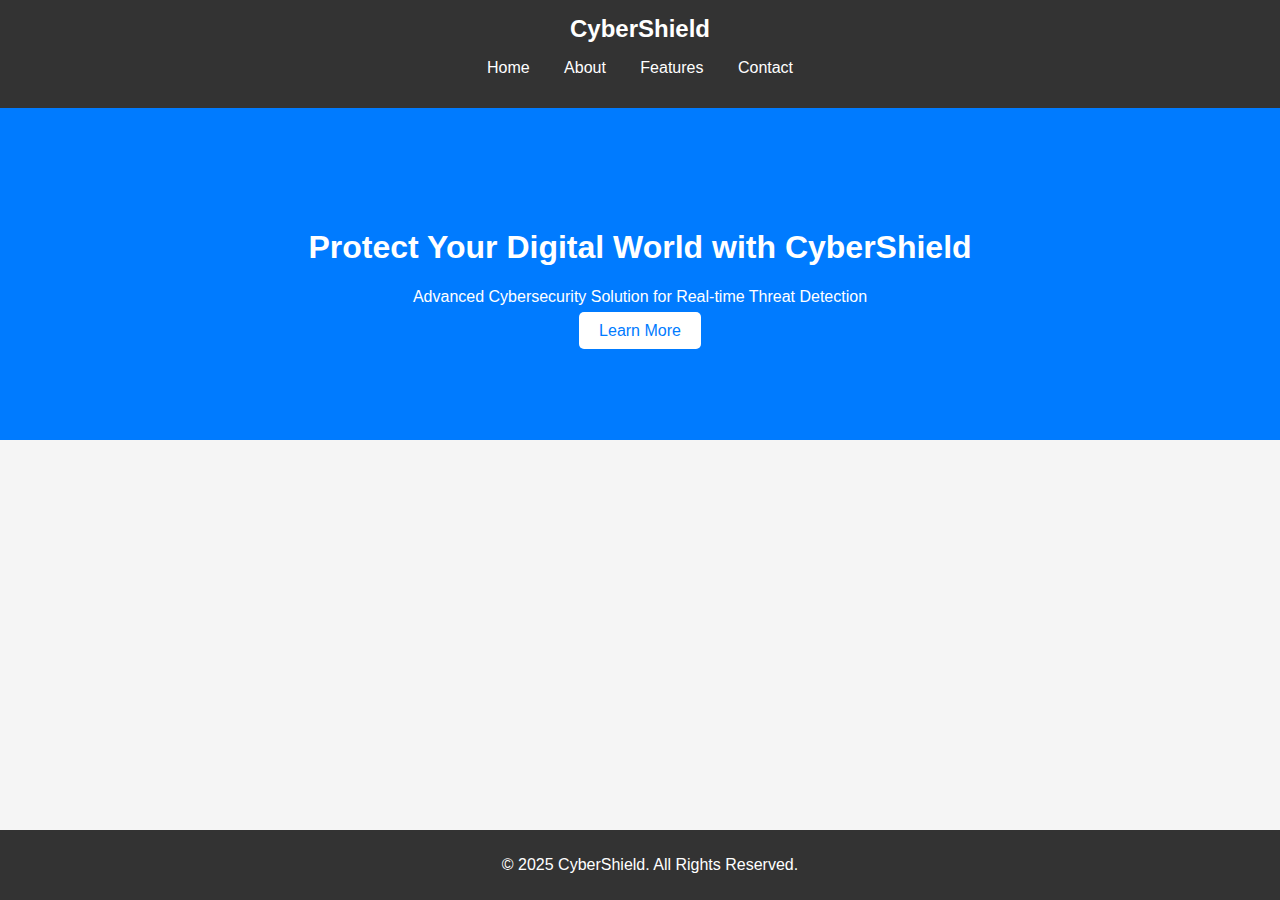
<file: index.html>
<!DOCTYPE html>
<html lang="en">
<head>
    <meta charset="UTF-8">
    <meta name="viewport" content="width=device-width, initial-scale=1.0">
    <title>CyberShield - Home</title>
    <link rel="stylesheet" href="styles.css">
</head>
<body>
    <header>
        <nav>
            <div class="logo">CyberShield</div>
            <ul>
                <li><a href="index.html">Home</a></li>
                <li><a href="about.html">About</a></li>
                <li><a href="features.html">Features</a></li>
                <li><a href="contact.html">Contact</a></li>
            </ul>
        </nav>
    </header>
    
    <section class="hero">
        <h1>Protect Your Digital World with CyberShield</h1>
        <p>Advanced Cybersecurity Solution for Real-time Threat Detection</p>
        <a href="features.html" class="btn">Learn More</a>
    </section>

    <footer>
        <p>© 2025 CyberShield. All Rights Reserved.</p>
    </footer>
</body>
</html>
</file>
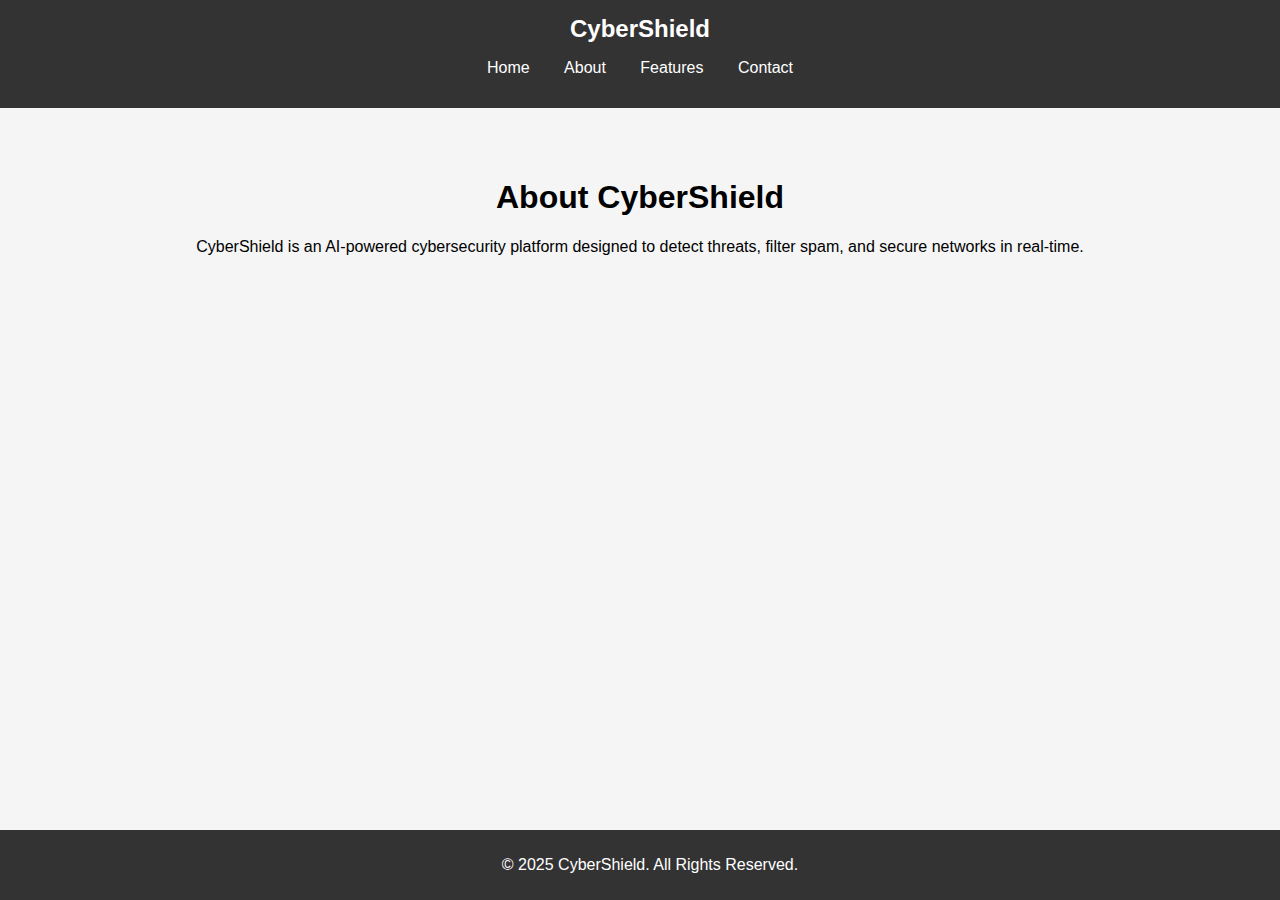
<file: about.html>
<!DOCTYPE html>
<html lang="en">
<head>
    <meta charset="UTF-8">
    <meta name="viewport" content="width=device-width, initial-scale=1.0">
    <title>About - CyberShield</title>
    <link rel="stylesheet" href="styles.css">
</head>
<body>
    <header>
        <nav>
            <div class="logo">CyberShield</div>
            <ul>
                <li><a href="index.html">Home</a></li>
                <li><a href="about.html">About</a></li>
                <li><a href="features.html">Features</a></li>
                <li><a href="contact.html">Contact</a></li>
            </ul>
        </nav>
    </header>

    <section class="about">
        <h1>About CyberShield</h1>
        <p>CyberShield is an AI-powered cybersecurity platform designed to detect threats, filter spam, and secure networks in real-time.</p>
    </section>

    <footer>
        <p>© 2025 CyberShield. All Rights Reserved.</p>
    </footer>
</body>
</html>
</file>
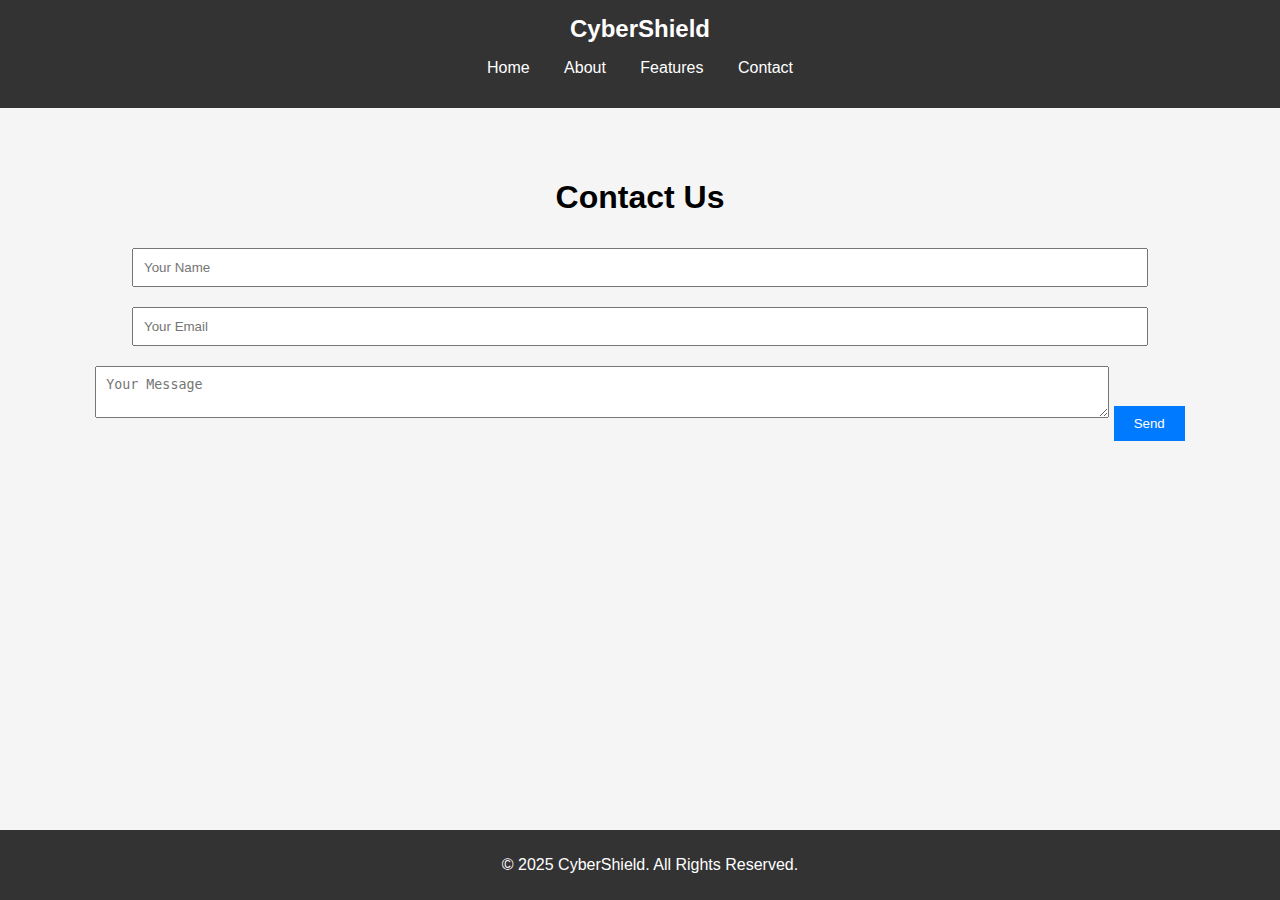
<file: contact.html>
<!DOCTYPE html>
<html lang="en">
<head>
    <meta charset="UTF-8">
    <meta name="viewport" content="width=device-width, initial-scale=1.0">
    <title>Contact - CyberShield</title>
    <link rel="stylesheet" href="styles.css">
</head>
<body>
    <header>
        <nav>
            <div class="logo">CyberShield</div>
            <ul>
                <li><a href="index.html">Home</a></li>
                <li><a href="about.html">About</a></li>
                <li><a href="features.html">Features</a></li>
                <li><a href="contact.html">Contact</a></li>
            </ul>
        </nav>
    </header>

    <section class="contact">
        <h1>Contact Us</h1>
        <form>
            <input type="text" placeholder="Your Name" required>
            <input type="email" placeholder="Your Email" required>
            <textarea placeholder="Your Message" required></textarea>
            <button type="submit">Send</button>
        </form>
    </section>

    <footer>
        <p>© 2025 CyberShield. All Rights Reserved.</p>
    </footer>
</body>
</html>
</file>
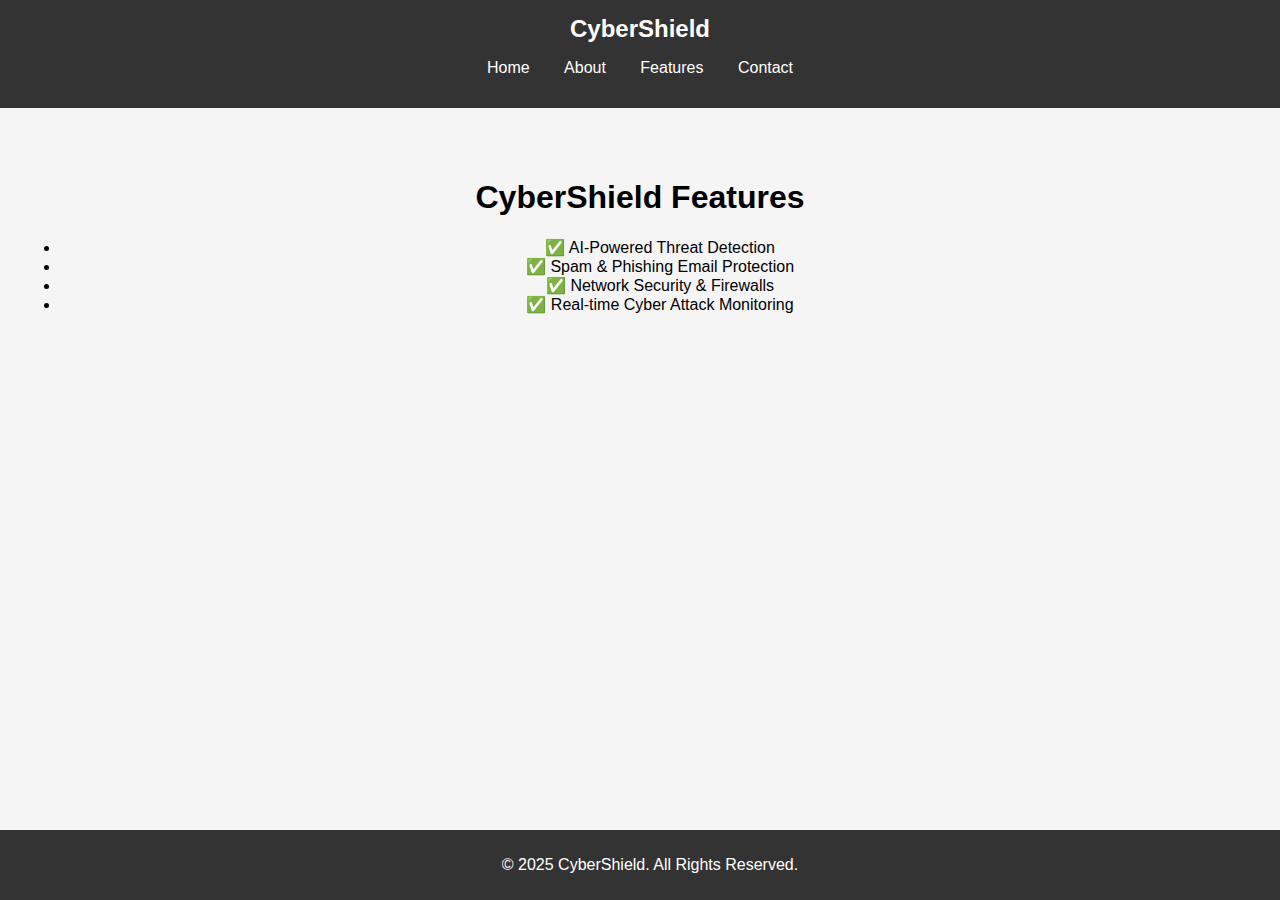
<file: features.html>
<!DOCTYPE html>
<html lang="en">
<head>
    <meta charset="UTF-8">
    <meta name="viewport" content="width=device-width, initial-scale=1.0">
    <title>Features - CyberShield</title>
    <link rel="stylesheet" href="styles.css">
</head>
<body>
    <header>
        <nav>
            <div class="logo">CyberShield</div>
            <ul>
                <li><a href="index.html">Home</a></li>
                <li><a href="about.html">About</a></li>
                <li><a href="features.html">Features</a></li>
                <li><a href="contact.html">Contact</a></li>
            </ul>
        </nav>
    </header>

    <section class="features">
        <h1>CyberShield Features</h1>
        <ul>
            <li>✅ AI-Powered Threat Detection</li>
            <li>✅ Spam & Phishing Email Protection</li>
            <li>✅ Network Security & Firewalls</li>
            <li>✅ Real-time Cyber Attack Monitoring</li>
        </ul>
    </section>

    <footer>
        <p>© 2025 CyberShield. All Rights Reserved.</p>
    </footer>
</body>
</html>
</file>
<file: styles.css>
body {
    font-family: Arial, sans-serif;
    margin: 0;
    padding: 0;
    background: #f5f5f5;
}

header {
    background: #333;
    padding: 15px;
    text-align: center;
}

header .logo {
    color: white;
    font-size: 24px;
    font-weight: bold;
}

nav ul {
    list-style: none;
    padding: 0;
}

nav ul li {
    display: inline;
    margin: 0 15px;
}

nav ul li a {
    color: white;
    text-decoration: none;
}

.hero {
    text-align: center;
    padding: 100px 20px;
    background: #007BFF;
    color: white;
}

.btn {
    background: white;
    color: #007BFF;
    padding: 10px 20px;
    text-decoration: none;
    border-radius: 5px;
}

.about, .features, .contact {
    text-align: center;
    padding: 50px 20px;
}

form input, form textarea {
    width: 80%;
    padding: 10px;
    margin: 10px 0;
}

button {
    background: #007BFF;
    color: white;
    padding: 10px 20px;
    border: none;
    cursor: pointer;
}

footer {
    background: #333;
    color: white;
    text-align: center;
    padding: 10px;
    position: fixed;
    bottom: 0;
    width: 100%;
}
</file>
